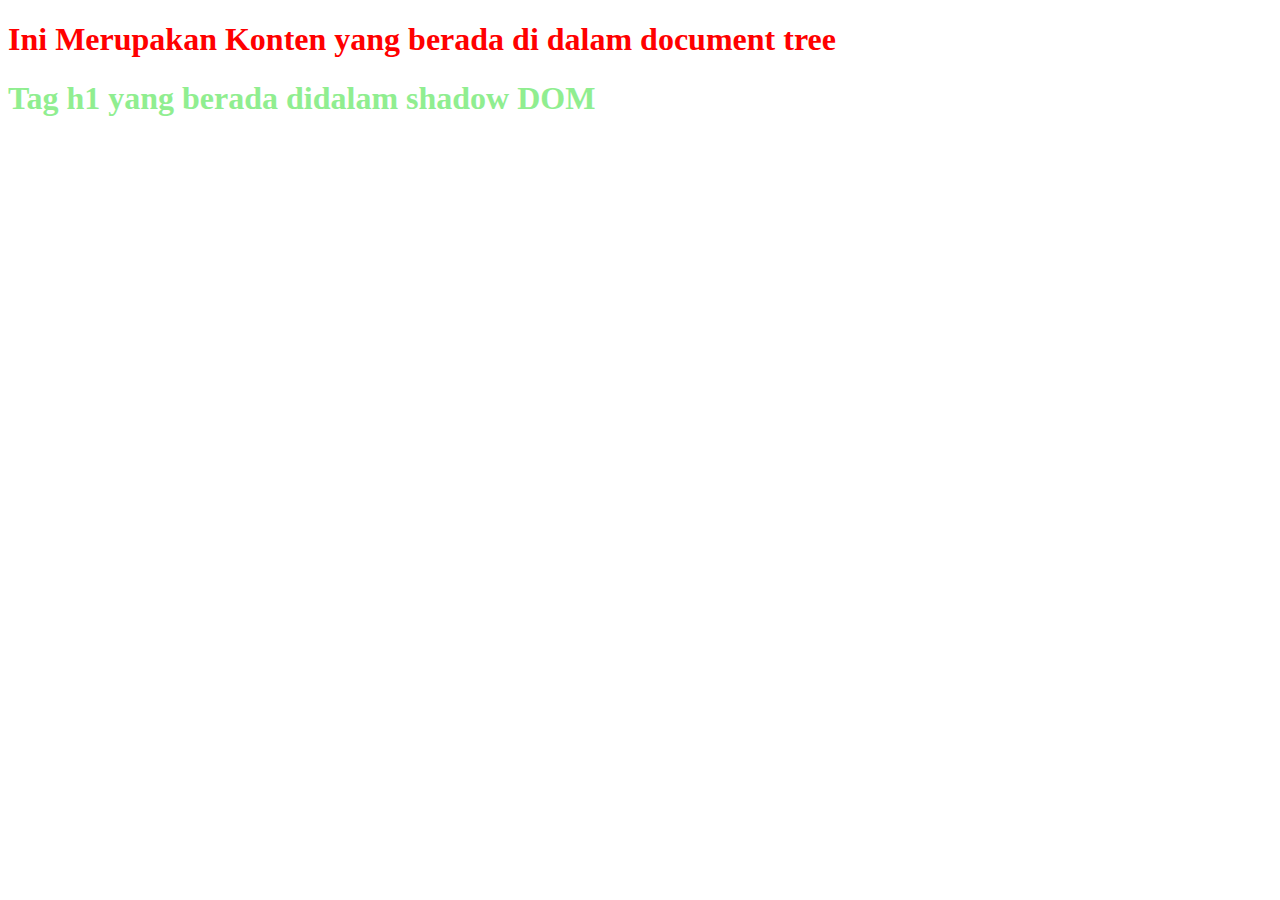
<file: shadowDOM/index.html>
<!DOCTYPE html>
<html lang="en">
<head>
    <meta charset="UTF-8">
    <meta name="viewport" content="width=device-width, initial-scale=1.0">
    <title>Shadow DOM</title>
    <style>
        h1{
            color: red;
        }
    </style>
</head>
<body>
    <h1>Ini Merupakan Konten yang berada di dalam document tree</h1>
    <script src="main.js"></script>
</body>
</html>
</file>
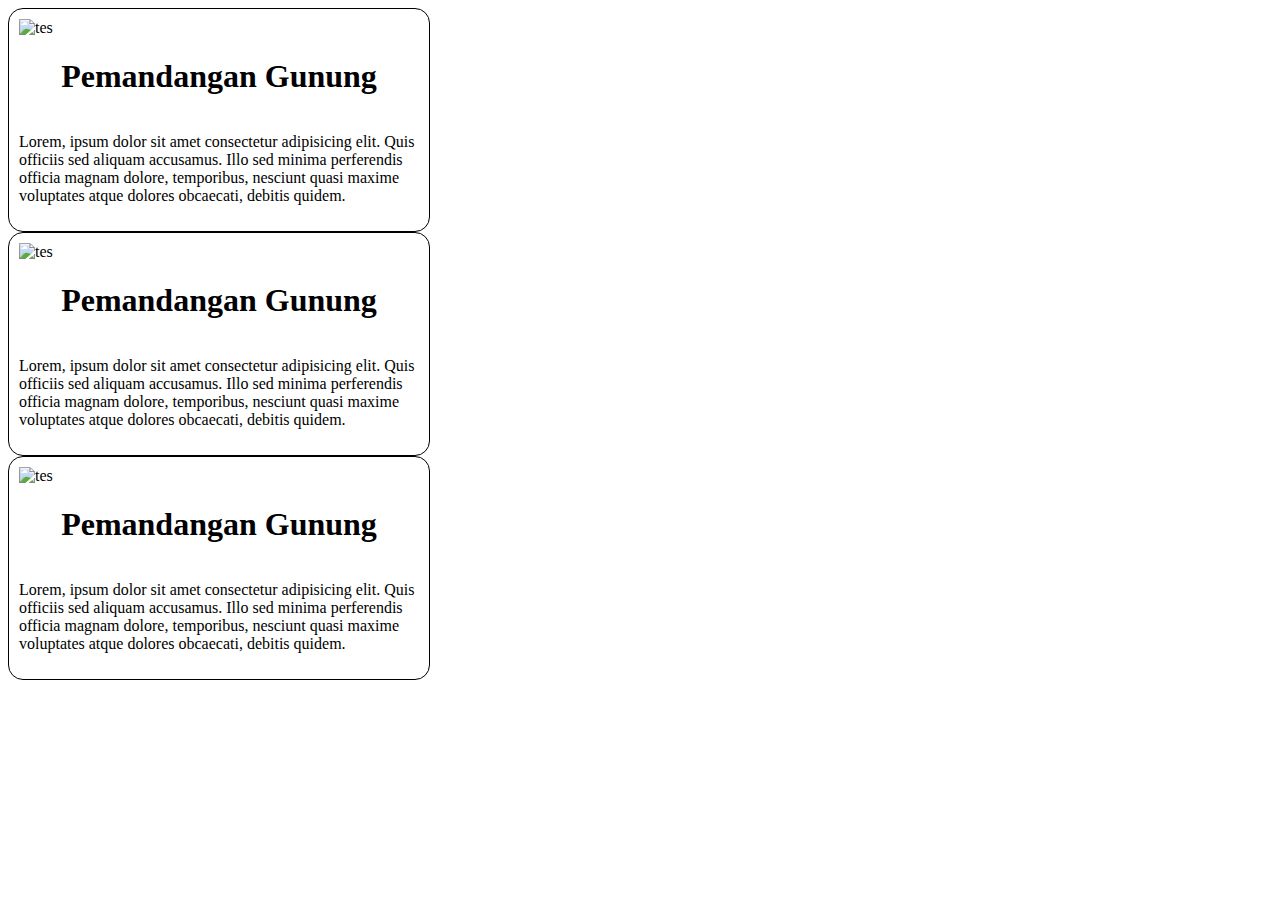
<file: latihan-shadow-dom.html>
<!DOCTYPE html>
<html lang="en">
<head>
    <meta charset="UTF-8">
    <meta name="viewport" content="width=device-width, initial-scale=1.0">
    <title>Latihan Shadow DOM</title>
</head>
<body>
    <card-custom
    img="https://blog.tiket.com/wp-content/uploads/Image-Blog_Gunung-Kelimutu-1.jpg"
    title="Pemandangan Gunung"
    description="Lorem, ipsum dolor sit amet consectetur adipisicing elit. Quis officiis sed aliquam accusamus. Illo sed minima perferendis officia magnam dolore, temporibus, nesciunt quasi maxime voluptates atque dolores obcaecati, debitis quidem."
    >
    </card-custom>
    <card-custom
    img="https://blog.tiket.com/wp-content/uploads/Image-Blog_Gunung-Kelimutu-1.jpg"
    title="Pemandangan Gunung"
    description="Lorem, ipsum dolor sit amet consectetur adipisicing elit. Quis officiis sed aliquam accusamus. Illo sed minima perferendis officia magnam dolore, temporibus, nesciunt quasi maxime voluptates atque dolores obcaecati, debitis quidem."
    >
    </card-custom>
    <card-custom
    img="https://blog.tiket.com/wp-content/uploads/Image-Blog_Gunung-Kelimutu-1.jpg"
    title="Pemandangan Gunung"
    description="Lorem, ipsum dolor sit amet consectetur adipisicing elit. Quis officiis sed aliquam accusamus. Illo sed minima perferendis officia magnam dolore, temporibus, nesciunt quasi maxime voluptates atque dolores obcaecati, debitis quidem."
    >
    </card-custom>
    <script src="latihan-shadow-dom.js"></script>
</body>
</html>
</file>
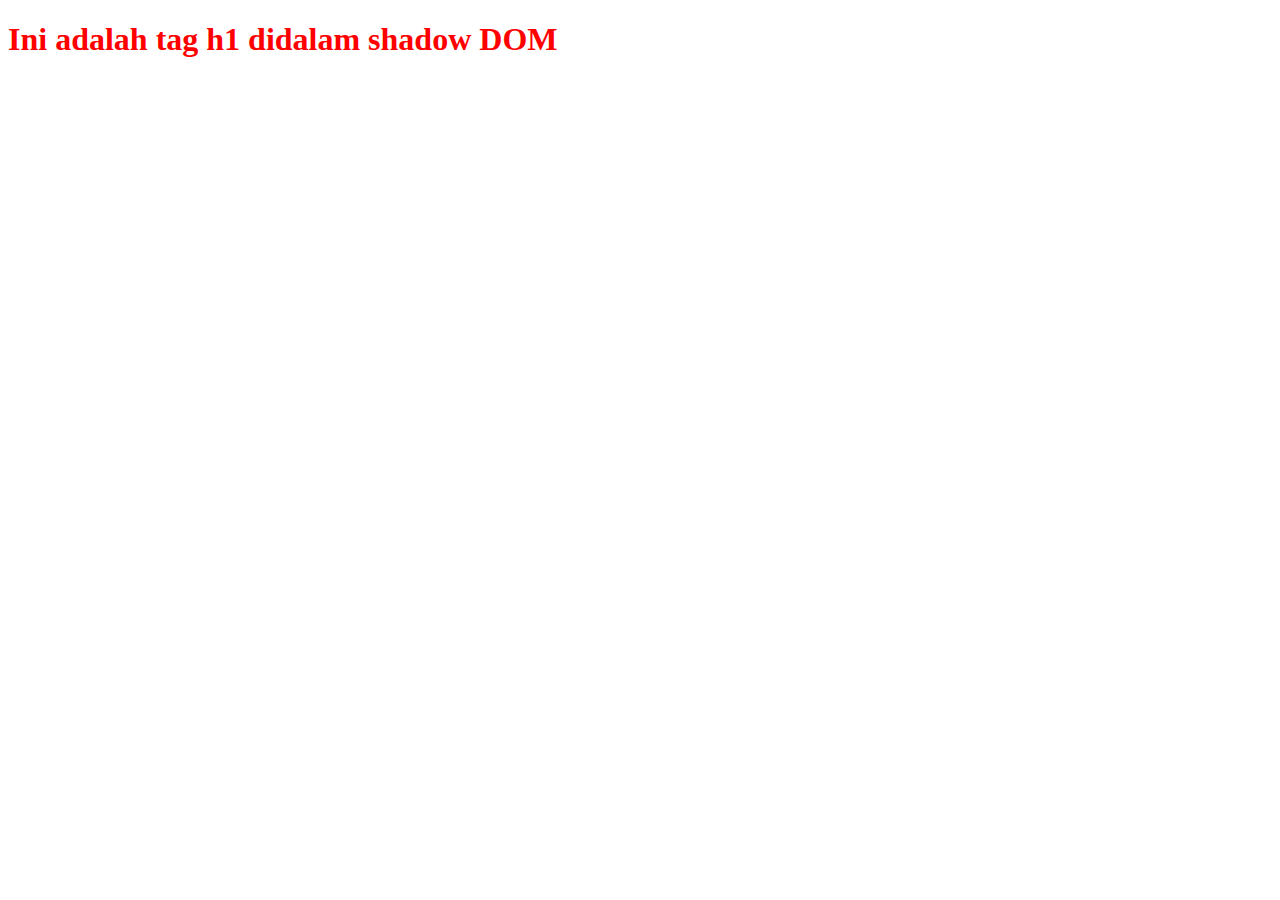
<file: shadowDOM.html>
<!DOCTYPE html>
<html lang="en">
<head>
    <meta charset="UTF-8">
    <meta name="viewport" content="width=device-width, initial-scale=1.0">
    <title>Shadow DOM</title>
</head>
<body>
    <script src="shadowDOM2.js"></script>
</body>
</html>
</file>
